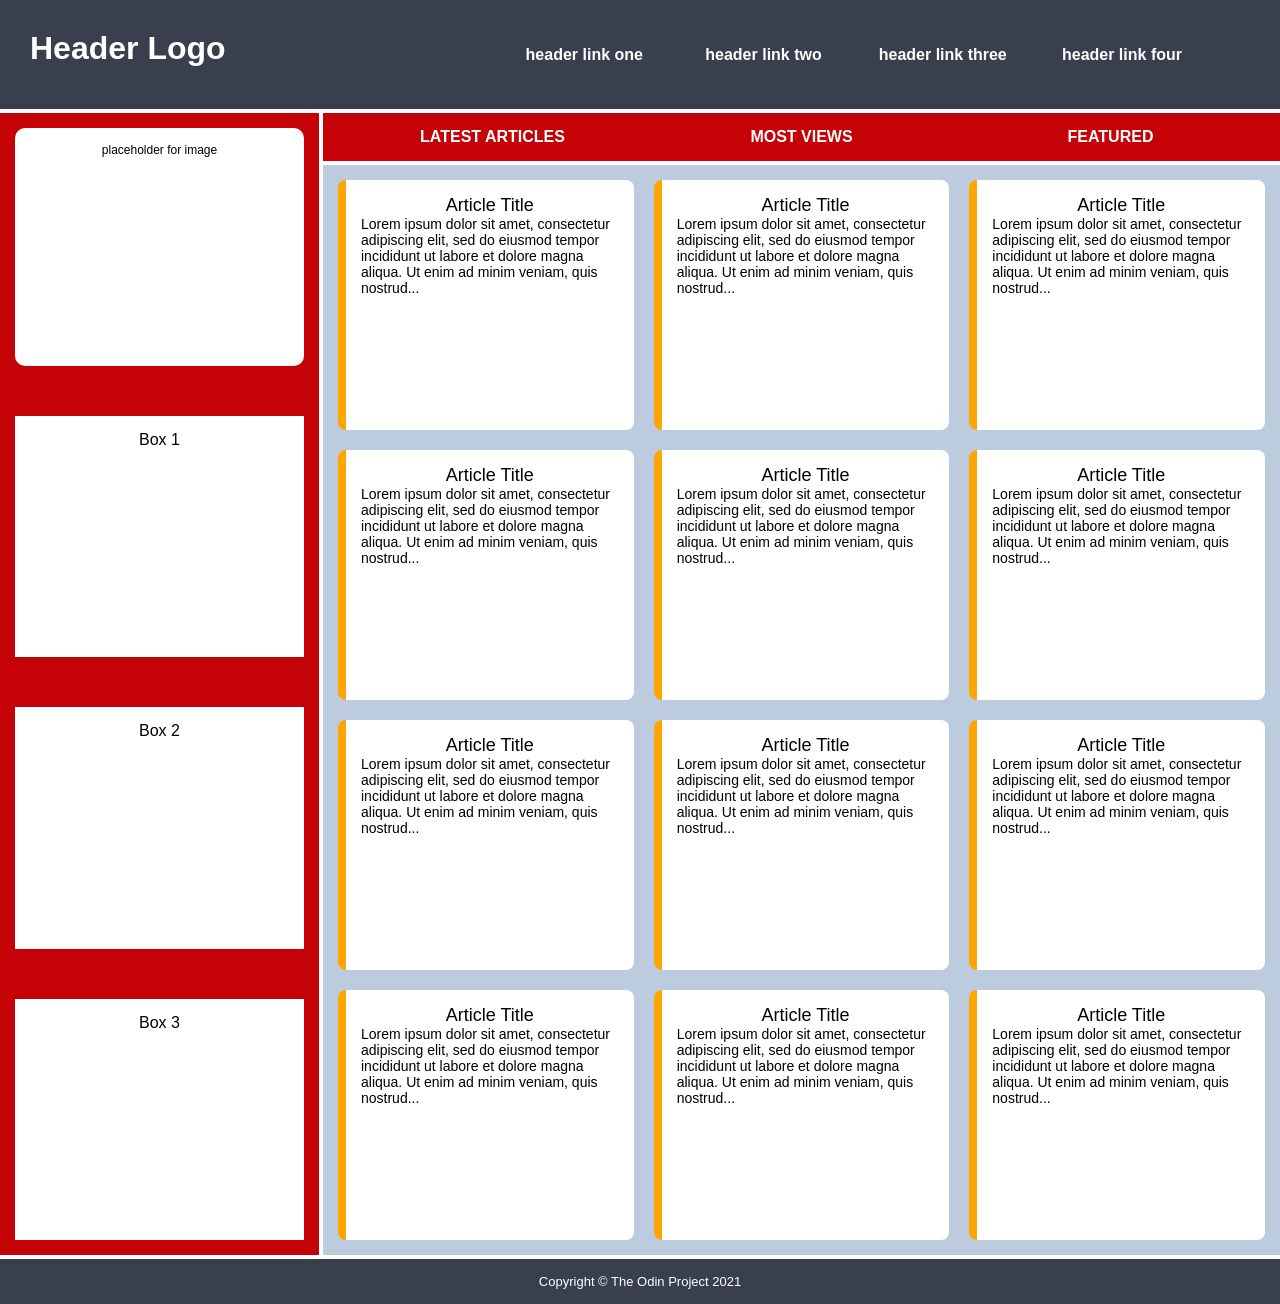
<file: intermediate-html-css/advanced-grid/02-holy-grail-mockup/index.html>
<!DOCTYPE html>
<html lang="en">
  <head>
    <meta charset="UTF-8">
    <meta http-equiv="X-UA-Compatible" content="IE=edge">
    <meta name="viewport" content="width=device-width, initial-scale=1.0">
    <title>Holy Grail Mockup</title>
    <link rel="stylesheet" href="style.css">
  </head>
  <body>
    <div class="container">

      <div class="header">
        <div class="logo">Header Logo</div>
        <div class="menu">
          <ul class="header__menu">
            <li>header link one</li>
            <li>header link two</li>
            <li>header link three</li>
            <li>header link four</li>
          </ul>
        </div>
      </div>

      <div class="sidebar">
        <div class="photo">
          <p>placeholder for image</p>    
        </div>
        <div class="side-content">Box 1
        </div>
        <div class="side-content">Box 2
        </div>
        <div class="side-content">Box 3
        </div>
      </div>

      <div class="nav">
        <ul>
          <li>Latest Articles</li>
          <li>Most Views</li>
          <li>Featured</li>
        </ul>
      </div>

      <div class="article">
        <div class="card">
          <p class="title">Article Title</p>
          <p>Lorem ipsum dolor sit amet, consectetur adipiscing elit, sed do eiusmod tempor incididunt ut labore et dolore magna aliqua. Ut enim ad minim veniam, quis nostrud...</p>
        </div>
        <div class="card">
          <p class="title">Article Title</p>
          <p>Lorem ipsum dolor sit amet, consectetur adipiscing elit, sed do eiusmod tempor incididunt ut labore et dolore magna aliqua. Ut enim ad minim veniam, quis nostrud...</p>
        </div>
        <div class="card">
          <p class="title">Article Title</p>
          <p>Lorem ipsum dolor sit amet, consectetur adipiscing elit, sed do eiusmod tempor incididunt ut labore et dolore magna aliqua. Ut enim ad minim veniam, quis nostrud...</p>
        </div>
        <div class="card">
          <p class="title">Article Title</p>
          <p>Lorem ipsum dolor sit amet, consectetur adipiscing elit, sed do eiusmod tempor incididunt ut labore et dolore magna aliqua. Ut enim ad minim veniam, quis nostrud...</p>
        </div>
        <div class="card">
          <p class="title">Article Title</p>
          <p>Lorem ipsum dolor sit amet, consectetur adipiscing elit, sed do eiusmod tempor incididunt ut labore et dolore magna aliqua. Ut enim ad minim veniam, quis nostrud...</p>
        </div>
        <div class="card">
          <p class="title">Article Title</p>
          <p>Lorem ipsum dolor sit amet, consectetur adipiscing elit, sed do eiusmod tempor incididunt ut labore et dolore magna aliqua. Ut enim ad minim veniam, quis nostrud...</p>
        </div>
        <div class="card">
          <p class="title">Article Title</p>
          <p>Lorem ipsum dolor sit amet, consectetur adipiscing elit, sed do eiusmod tempor incididunt ut labore et dolore magna aliqua. Ut enim ad minim veniam, quis nostrud...</p>
        </div>
        <div class="card">
          <p class="title">Article Title</p>
          <p>Lorem ipsum dolor sit amet, consectetur adipiscing elit, sed do eiusmod tempor incididunt ut labore et dolore magna aliqua. Ut enim ad minim veniam, quis nostrud...</p>
        </div>
        <div class="card">
          <p class="title">Article Title</p>
          <p>Lorem ipsum dolor sit amet, consectetur adipiscing elit, sed do eiusmod tempor incididunt ut labore et dolore magna aliqua. Ut enim ad minim veniam, quis nostrud...</p>
        </div>
        <div class="card">
          <p class="title">Article Title</p>
          <p>Lorem ipsum dolor sit amet, consectetur adipiscing elit, sed do eiusmod tempor incididunt ut labore et dolore magna aliqua. Ut enim ad minim veniam, quis nostrud...</p>
        </div>
        <div class="card">
          <p class="title">Article Title</p>
          <p>Lorem ipsum dolor sit amet, consectetur adipiscing elit, sed do eiusmod tempor incididunt ut labore et dolore magna aliqua. Ut enim ad minim veniam, quis nostrud...</p>
        </div>
        <div class="card">
            <p class="title">Article Title</p>
          <p>Lorem ipsum dolor sit amet, consectetur adipiscing elit, sed do eiusmod tempor incididunt ut labore et dolore magna aliqua. Ut enim ad minim veniam, quis nostrud...</p>

        </div>
      </div>

      <div class="footer">
        <p>Copyright © The Odin Project 2021</p>
      </div>
      
    </div>
  </body>
</html>
</file>
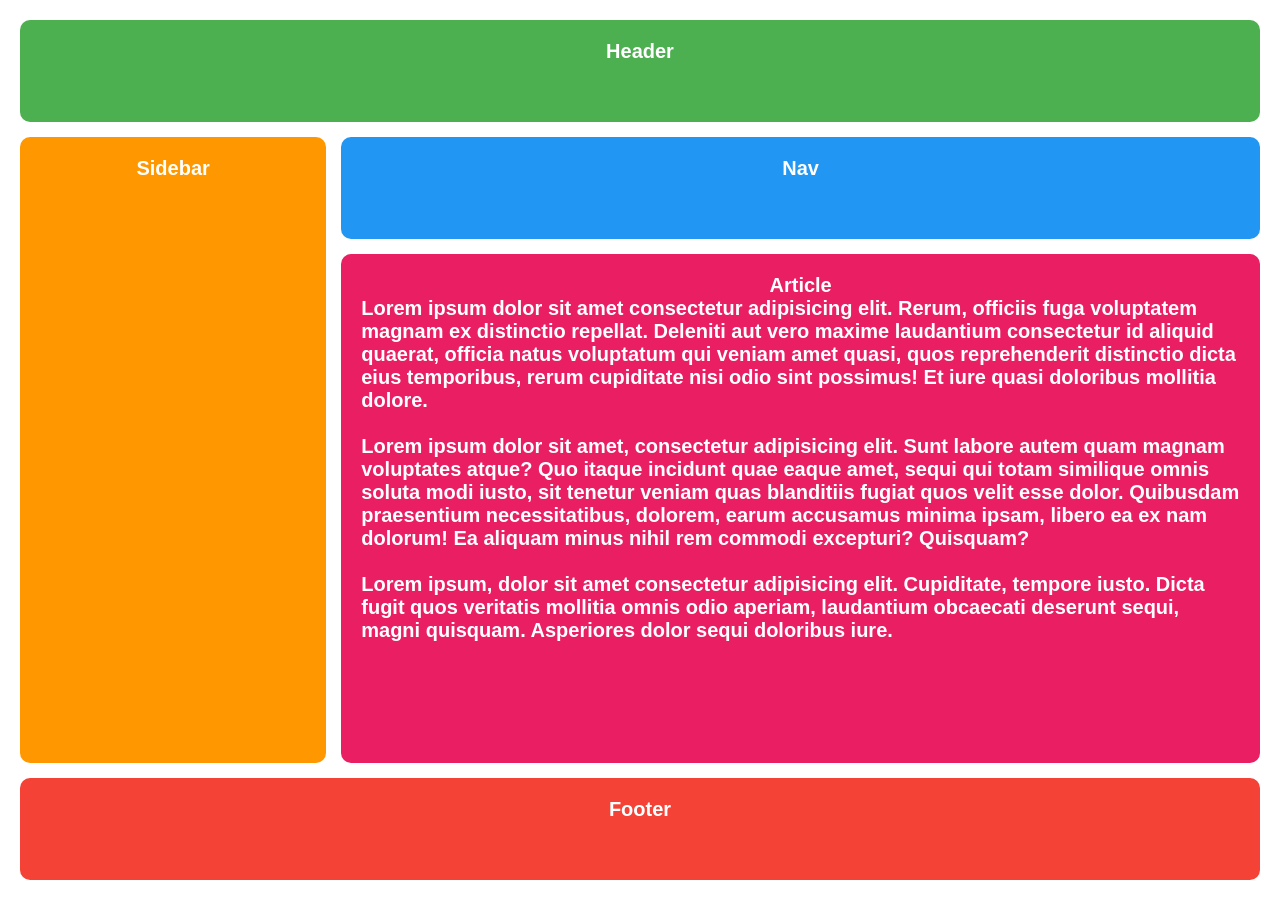
<file: intermediate-html-css/positioning-grid/01-basic-holy-grail/index.html>
<!DOCTYPE html>
<html lang="en">
  <head>
    <meta charset="UTF-8">
    <meta http-equiv="X-UA-Compatible" content="IE=edge">
    <meta name="viewport" content="width=device-width, initial-scale=1.0">
    <title>The Holy Grail</title>
    <link rel="stylesheet" href="style.css">
  </head>
  <body>
    <div class="container">
        <div class="header">Header</div>
        <div class="sidebar">Sidebar</div>
        <div class="nav">Nav</div>
        <div class="article">Article
            <p>Lorem ipsum dolor sit amet consectetur adipisicing elit. Rerum, officiis fuga voluptatem magnam ex distinctio repellat. Deleniti aut vero maxime laudantium consectetur id aliquid quaerat, officia natus voluptatum qui veniam amet quasi, quos reprehenderit distinctio dicta eius temporibus, rerum cupiditate nisi odio sint possimus! Et iure quasi doloribus mollitia dolore.</p>
            <br>
            <p>Lorem ipsum dolor sit amet, consectetur adipisicing elit. Sunt labore autem quam magnam voluptates atque? Quo itaque incidunt quae eaque amet, sequi qui totam similique omnis soluta modi iusto, sit tenetur veniam quas blanditiis fugiat quos velit esse dolor. Quibusdam praesentium necessitatibus, dolorem, earum accusamus minima ipsam, libero ea ex nam dolorum! Ea aliquam minus nihil rem commodi excepturi? Quisquam?</p>
            <br>
            <p>Lorem ipsum, dolor sit amet consectetur adipisicing elit. Cupiditate, tempore iusto. Dicta fugit quos veritatis mollitia omnis odio aperiam, laudantium obcaecati deserunt sequi, magni quisquam. Asperiores dolor sequi doloribus iure.</p>
        </div>
        <div class="footer">Footer</div>
    </div>
  </body>
</html>
</file>
<file: intermediate-html-css/advanced-grid/02-holy-grail-mockup/style.css>
* {
    margin: 0;
    padding: 0;
    box-sizing: border-box;
}


/* my changes */
.container {
    display: grid;
    gap: 4px;
    grid-template: .5fr .2fr 5fr .2fr/ 1fr 3fr
}

.orange {
    background-color: orange;
    height: 110%;
    top: -10px;
    left: -20px;
    position: absolute;
}

.card {
    position: relative;
    border-left: orange 8px solid;
    border-radius: 8px;
}

li {
    list-style: none;
}

.footer {
    grid-column: 1 / -1;
    grid-row: 4/span 1;
    display: grid;
}

.footer p {
    align-self: center;
}

.article {
    overflow: auto;
    display: grid;
    gap: 20px;
    grid-template-columns: repeat(auto-fit, minmax(250px, 1fr));
    grid-auto-rows: 250px;
    grid-column: 2 / -1;
    grid-row: 3/span 1;
}

.sidebar {
    grid-column: 1 / 2;
    grid-row: 2/span 2;
}

.nav {
    grid-column: 2 / -1;
    grid-row: 2/span 1;
}

.header {
    display: grid;
    grid-template-columns: 1fr 3fr;
    grid-column: 1 / -1;
}

.header__menu {
    display: grid;
    grid-template-columns: repeat(4, 1fr);
    grid-gap: clamp(1rem, 4vw, 6rem);
    padding-right: 4rem;
}

.logo {
    justify-self: start;
}

.menu {
    justify-self: end;
    align-self: center;
}

.nav {
    display: grid;
    align-items: center;
}

.nav ul {
    display: grid;
    /* border: 1px solid yellow; */
    grid-template-columns: repeat(3, 1fr);
}

.sidebar {
    display: grid;
    gap: 50px;
}

/* ends here */


.container {
    text-align: center;
}

.container div {
    padding: 15px;
    font-size: 32px;
    font-family: Helvetica;
    font-weight: bold;
    color: white;
}

.header {
    background-color: #393f4d;
}

.menu ul,
.menu li {
    font-size: 16px;
}

.sidebar {
    background-color: #C50208;
}

.sidebar .photo {
    background-color: white;
    color: black;
    font-size: 12px;
    font-weight: normal;
    border-radius: 10px;
}


.sidebar .side-content {
    background-color: white;
    color: black;
    font-size: 16px;
    font-weight: normal;
}

.nav {
    background-color: #C50208;
}

.nav ul li {
    font-size: 16px;
    text-transform: uppercase;
}

.article {
    background-color: #bccbde;
}

.article p {
    font-size: 18px;
    font-family: sans-serif;
    color: white;
    text-align: left;
}

.article .card {
    background-color: #FFFFFF;
    color: black;
    text-align: center;
}

.card p {
    color: black;
    font-weight: normal;
    font-size: 14px;
}

.card .title {
    font-size: 18px;
    text-align: center;
}

.footer {
    background-color: #393f4d;
}

.footer p {
    font-size: 13px;
    font-weight: normal;
}
</file>
<file: intermediate-html-css/positioning-grid/01-basic-holy-grail/style.css>
html,
body {
    height: 100%;
}

* {
    margin: 0;
    padding: 0;
    box-sizing: border-box;
}

.container {
    height: 100%;
    padding: 20px;
    display: grid;
    grid-template: 1fr 1fr 5fr 1fr / 1fr 3fr;
    gap: 15px;
}

.container div {
    color: white;
    text-align: center;
    padding: 20px;
    font-size: 20px;
    font-family: Arial, sans-serif;
    font-weight: bold;
    border-radius: 10px;
}

p {
    text-align: left;
}

.header {
    background-color: #4CAF50;
    grid-column: 1 / span 2;
}

.footer {
    background-color: #f44336;
    grid-row: 4 / span 1;
    grid-column: 1 / span 2;
}

.nav {
    background-color: #2196F3;
}

.sidebar {
    background-color: #ff9800;
    grid-row: 2 / span 2;
}

.article {
    background-color: #e91e63;
    grid-column: 2 / span 1;
}
</file>
